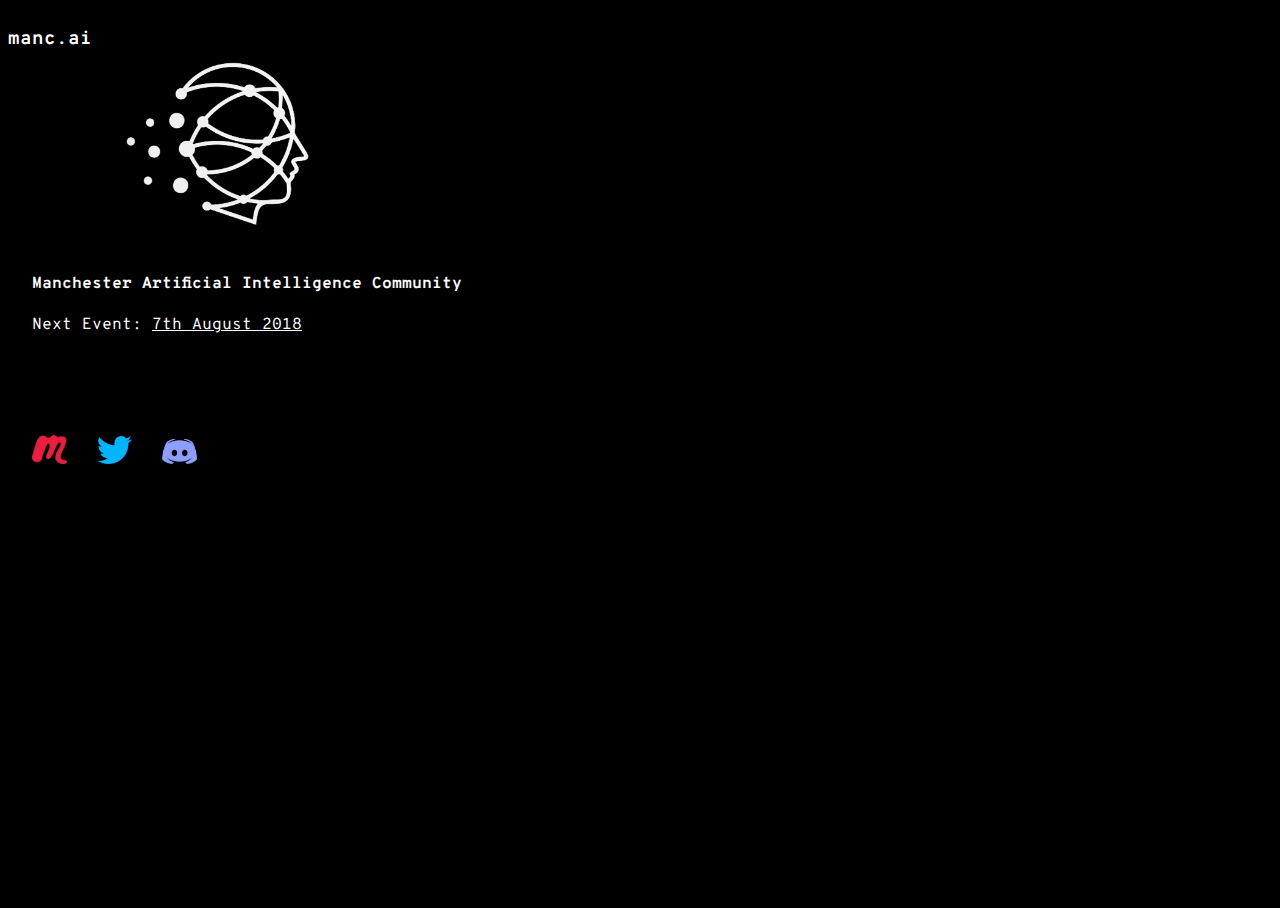
<file: index.html>
<!doctype html>
<html lang="en">
  <head>
    <meta charset="utf-8">
    <meta name="viewport" content="width=device-width, initial-scale=1">
    <meta name="description" content="">
    <meta name="author" content="">
    <link rel="icon" href="favicon.ico">

    <title>Manchester Aritifical Intelligence Community</title>

    <link href="https://fonts.googleapis.com/css?family=Overpass+Mono" rel="stylesheet">


    <link href="https://stackpath.bootstrapcdn.com/bootstrap/4.1.1/css/bootstrap.min.css" rel="stylesheet" integrity="sha384-WskhaSGFgHYWDcbwN70/dfYBj47jz9qbsMId/iRN3ewGhXQFZCSftd1LZCfmhktB" crossorigin="anonymous">

    <link href="css/style.css" rel="stylesheet">

  </head>

  <body class="text-center">

    <div class="cover-container d-flex w-100 h-100 p-3 mx-auto flex-column">
      <header class="masthead mb-auto">
        <div class="inner">
          <h3 class="masthead-brand">manc.ai</h3>
          <!--
          <nav class="nav nav-masthead justify-content-center">
            <a class="nav-link" href="#">contact</a>
          </nav>
        -->
        </div>
      </header>

      <main role="main" class="inner cover">

        <p><img  style="max-width: 250px"src="img/web_logo.jpg"></p>

        <h4 class="cover-heading">Manchester Artificial Intelligence Community</h4>
        <p class="lead">Next Event: <u><a href="https://www.meetup.com/Manchester-Artificial-Intelligence-Meetup/events/250689062/" target="_" >7th August 2018</a></u></p>
        <p></p>
        <p class="lead" style="margin-top: 100px">
          <a href="https://www.meetup.com/Manchester-Artificial-Intelligence-Meetup/" target="_" ><img  style="max-width: 35px"src="img/meetup_logo.png"></a>&nbsp&nbsp
          <a ><img  style="max-width: 35px"src="img/twitter_logo.png"></a>&nbsp&nbsp
          <a href="https://discord.gg/dcJZaaK" ><img  style="max-width: 35px"src="img/discord_logo.png"></a>
        </p>
      </main>

      <footer class="mastfoot mt-auto">
       
      </footer>
    </div>

    <script src="https://code.jquery.com/jquery-3.3.1.slim.min.js" integrity="sha384-q8i/X+965DzO0rT7abK41JStQIAqVgRVzpbzo5smXKp4YfRvH+8abtTE1Pi6jizo" crossorigin="anonymous"></script>
    <script src="https://stackpath.bootstrapcdn.com/bootstrap/4.1.1/js/bootstrap.min.js" integrity="sha384-smHYKdLADwkXOn1EmN1qk/HfnUcbVRZyYmZ4qpPea6sjB/pTJ0euyQp0Mk8ck+5T" crossorigin="anonymous"></script>
  </body>
</html>
</file>
<file: css/style.css>
/*
 * Globals
 */

/* Links */
a,
a:focus,
a:hover {
  color: #fff;
}

/* Custom default button */
.btn-secondary,
.btn-secondary:hover,
.btn-secondary:focus {
  color: #333;
  text-shadow: none; /* Prevent inheritance from `body` */
  background-color: #fff;
  border: .05rem solid #fff;
}


/*
 * Base structure
 */

html,
body {
  height: 100%;
  background-color: #000;
}

body {
  display: -ms-flexbox;
  display: flex;
  color: #fff;
  text-shadow: 0 .05rem .1rem rgba(0, 0, 0, .5);
  box-shadow: inset 0 0 5rem rgba(0, 0, 0, .5);
  font-family: 'Overpass Mono', monospace;
}

.cover-container {
 /* max-width: 42em; */
}


/*
 * Header
 */
.masthead {
  margin-bottom: 2rem;
}

.masthead-brand {
  margin-bottom: 0;
}

.nav-masthead .nav-link {
  padding: .25rem 0;
  font-weight: 700;
  color: rgba(255, 255, 255, .5);
  background-color: transparent;
  border-bottom: .25rem solid transparent;
}

.nav-masthead .nav-link:hover,
.nav-masthead .nav-link:focus {
  border-bottom-color: rgba(255, 255, 255, .25);
}

.nav-masthead .nav-link + .nav-link {
  margin-left: 1rem;
}

.nav-masthead .active {
  color: #fff;
  border-bottom-color: #fff;
}

@media (min-width: 48em) {
  .masthead-brand {
    float: left;
  }
  .nav-masthead {
    float: right;
  }
}


/*
 * Cover
 */
.cover {
  padding: 0 1.5rem;
}
.cover .btn-lg {
  padding: .75rem 1.25rem;
  font-weight: 700;
}


/*
 * Footer
 */
.mastfoot {
  color: rgba(255, 255, 255, .5);
}
</file>
